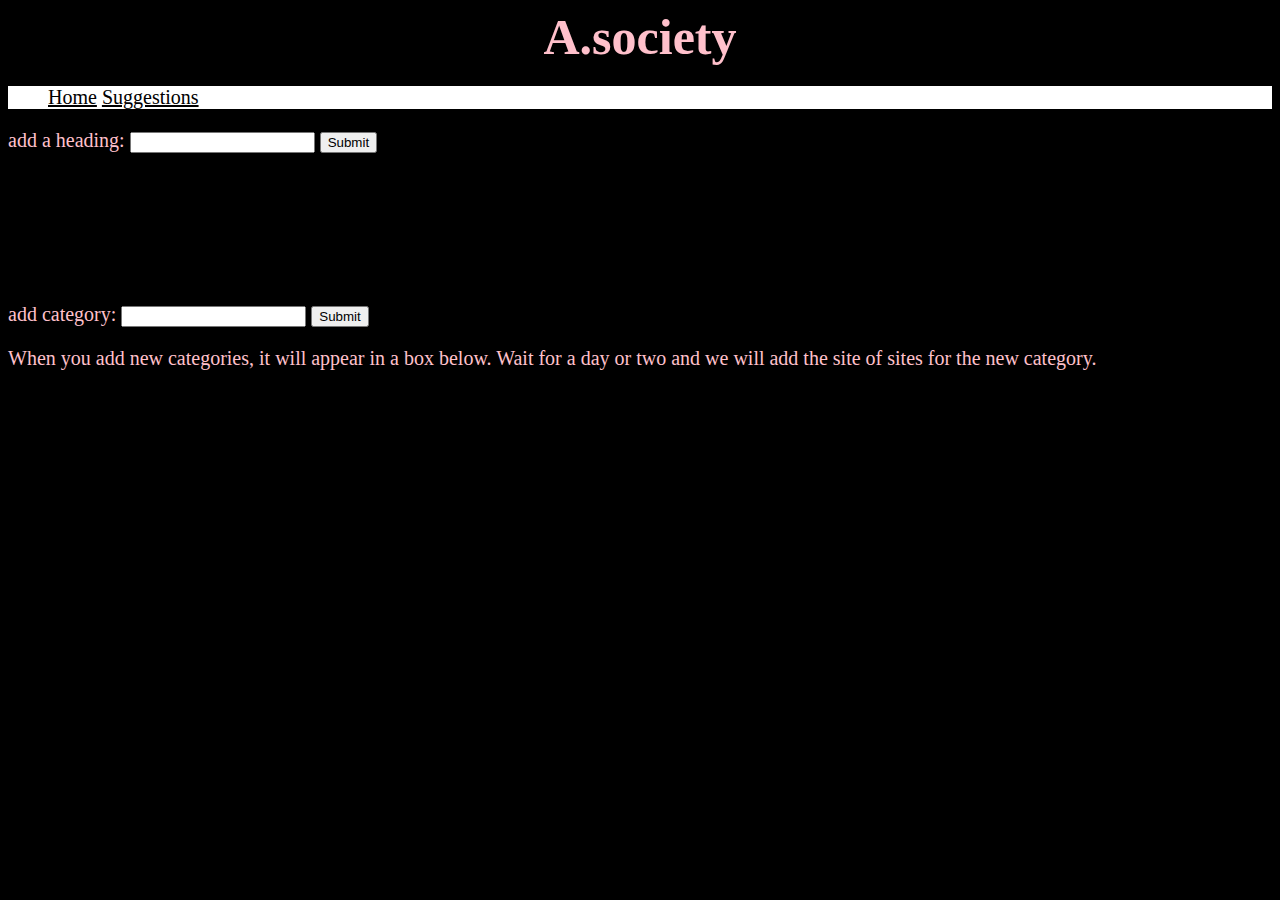
<file: index.html>
<!DOCTYPE html>
<html>
  <head>
    <link rel="stylesheet" href="styles.css">
     <meta name="viewport" content="width=device-width, initial-scale=1.0"> 
  </head>
  <body>
  
<div id="mydiv"> A.society </div>
    
  <ul>
  <li><a href="index.html">Home</a></li>
  <li><a href="suggestions.html">Suggestions</a></li>
  </ul>
    
    <form onSubmit= "displayHeading()" id= "form0">
      add a heading: <input type="text" id="text0"/>
      <input type= "submit"/>
    </form>
    
    <div id= "divheading"> 
    </div>
    
    <div id= "addcategory"> 
    <form onSubmit= "getCategory()" id= "form1">
      add category: <input type= "text" id= "text1"/>
      <input type= "submit"/>
    </form>
    <p> When you add new categories, it will appear in a box below. Wait for a day or two and we will add the site of sites for the new category. </p>
    </div>
    <div id= "container"> 
    </div>

    <script>
      
    function displayHeading() {
      localStorage.setItem("heading", document.getElementById('text0').value);
      //const pershead = document.createElement("div");
      //const header = document.getElementById("form0");
      //header.append(pershead);
      getHeading();
    }
    
    window.onload = function getHeading() {
      event.preventDefault();
      const heading = document.getElementById("divheading");
      heading.innerText = localStorage.getItem("heading");
    }
    
    function getCategory(){
      var categories = JSON.parse(localStorage.getItem('category')) || [];
      // add to it,
      categories.push(document.getElementById("text1").value)
      localStorage.setItem("category", JSON.stringify(categories));
      addCategory();
    }
    
    window.onload = function addCategory() {
      event.preventDefault();
      const categorylist = JSON.parse(localStorage.getItem("category"));
      i = Number(0);
      categorylist.forEach(function(categoryname){
        const div = document.createElement("div");
        var a = document.createElement("a");
        div.id = "categorydiv";
        
        //create link to new html page 
        var htmlContent = ["<html> hello world! </html>"];
        var bl = new Blob(htmlContent, {type: "text/html"});
        a.href = URL.createObjectURL(bl);
        //a.href = URL.createObjectURL("category" +Number(i) + ".html");
        a.href = "category" +Number(i) + ".html"
        //a.download= "category" + Number(i) +".html";
        i += 1;
        //a.click();
        
        
        const container = document.getElementById("container");
        container.insertAdjacentElement('afterbegin', div);
        div.appendChild(a)
        a.innerText= categoryname;
        //div.innerText = categoryname;
    })}
      
    </script>

  </body>
</html>
</file>
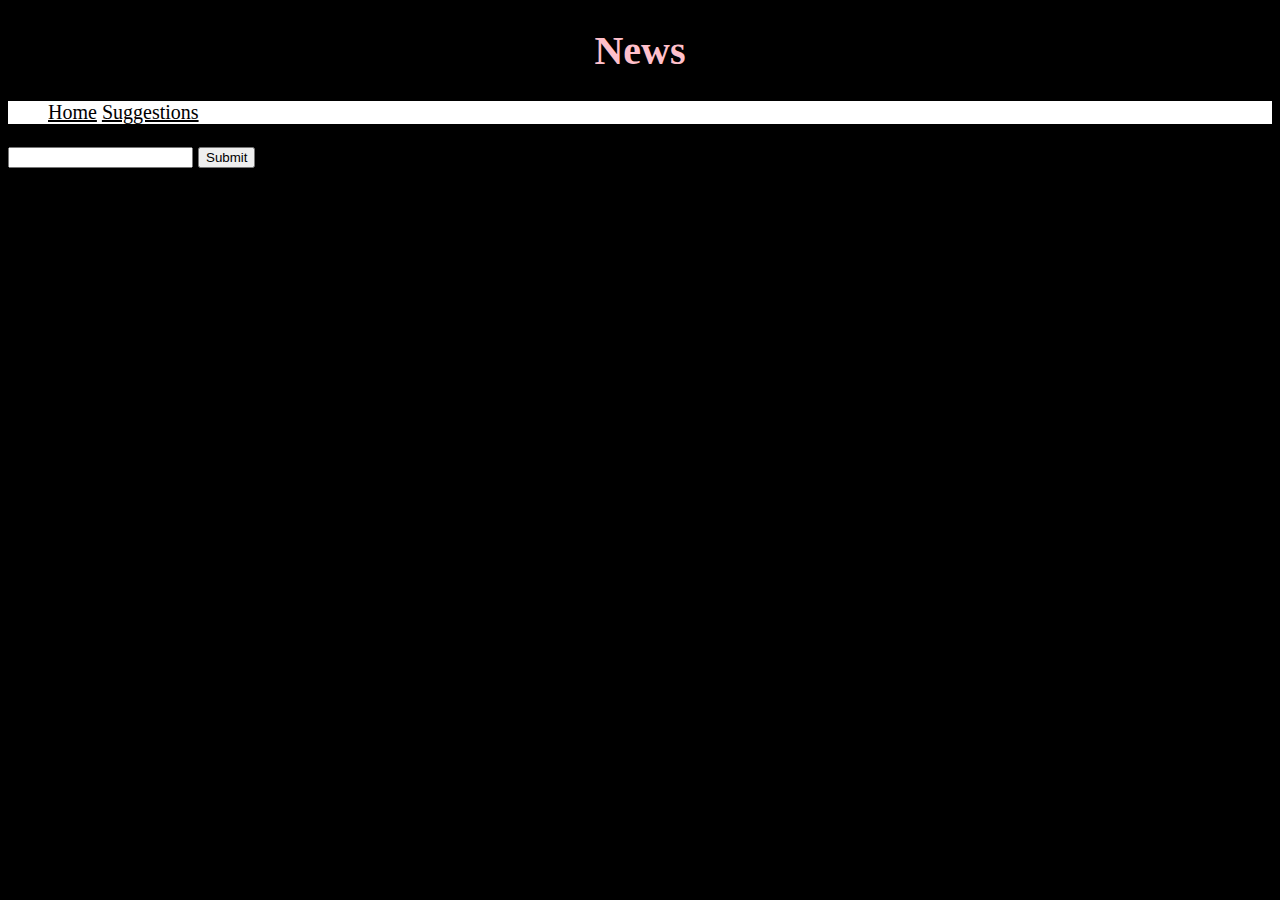
<file: category1.html>
<!DOCTYPE html>
<html>
  <head>
    <link rel="stylesheet" href="styles.css">
  </head>
  <body>
  
  <h1> News </h1>
  
    <ul>
  <li><a href="index.html">Home</a></li>
  <li><a href="suggestions.html">Suggestions</a></li>
  </ul>
  
  <form onSubmit= "addSite()" id= "form1">
      <input type = "text" id = "siteurl"/>
      <input type= "submit"/>
    </form>
    
    <div id = "divsites"></div>
  
  <script>
  
  //CODE FOR ADDING ADDITIONAL ELEMENTS FROM TEXT SUBMISSION!!
  
  function addSite(){
    var sites = JSON.parse(localStorage.getItem('sites')) || [];
    // add to it,
      sites.push(document.getElementById("siteurl").value)
      localStorage.setItem("sites", JSON.stringify(sites));
      displaySite();
    }
    
    window.onload = function displaySite() {
      event.preventDefault();
      const siteslist = JSON.parse(localStorage.getItem("sites"));
      const divsites= document.getElementById("divsites");
      siteslist.forEach(function(site) {
        const ifrm = document.createElement("iframe");
        ifrm.setAttribute("src", site);
        ifrm.style.width = "500px";
        ifrm.style.height = "500px";
        divsites.insertAdjacentElement("afterbegin", ifrm); 
      }) 
    }
    </script>
  
   </body>
</html>
</file>
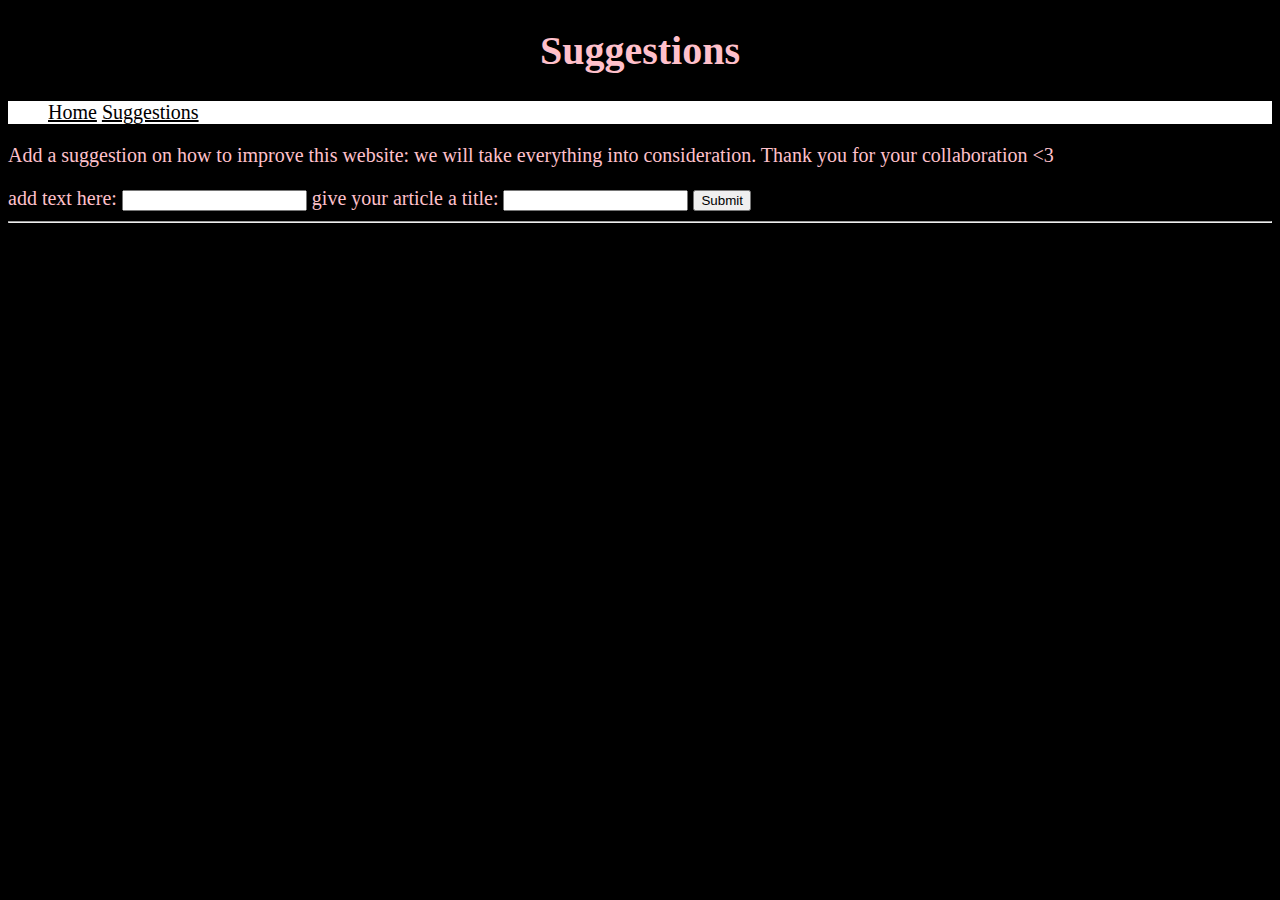
<file: suggestions.html>
<!DOCTYPE HTML>
<html>
 <head>
    <link rel="stylesheet" href="styles.css">
  </head>
  
  <h1> Suggestions </h1>
  
  <body>
  
  <ul>
  <li><a href="index.html">Home</a></li>
  <li><a href="suggestions.html">Suggestions</a></li>
  </ul>
  
  <p> Add a suggestion on how to improve this website: we will take everything into consideration. Thank you for your collaboration <3 </p>
  <div class= "formdiv">
  <form onSubmit= "addArticle()" id= "articleform">
      add text here: <input type = "text" id = "article"/> 
      give your article a title: <input type = "text" id= "articletitle"/>
      <input type= "submit"/>
      <hr id ="hr0">
    </form>
  </div>
    <div id = "divarticles"></div>
  
  <script>
  
  function addArticle(){
      //if ((document.getElementById("article").value== "") || (document.getElementById("articletitle").value== "")){
      //alert("Please fill in all fields!") 
      //} else {
      var articles = JSON.parse(localStorage.getItem('articles')) || [];
      articles.push(document.getElementById("article").value);
      localStorage.setItem("articles", JSON.stringify(articles));
      
      var articletitles = JSON.parse(localStorage.getItem('articletitles')) || [];
      articletitles.push(document.getElementById("articletitle").value);
      localStorage.setItem("articletitles", JSON.stringify(articletitles));
      //  }
      displayArticles();
    }
    
  window.onload = function displayArticles() {
      event.preventDefault();
      const articleslist = JSON.parse(localStorage.getItem("articles"));
      const articletitleslist = JSON.parse(localStorage.getItem("articletitles"));
      i=0;
      articleslist.forEach(function(article) {
        const div = document.createElement("div");
        div.id ="articlediv";
        
        const divarticles= document.getElementById("divarticles");
        div.innerText = "title:"+articletitleslist[i]+ "\n"+ article ;
        i+=1;
        divarticles.insertAdjacentElement("afterbegin", div);
      
      }) 
    }
    
  </script>
    
  </body>


</html>
</file>
<file: styles.css>
h1 {text-align: center}

body {
  background-color: black;
  color: pink;
  font-size: 20px
}

a {color: black}

ul {
  list-style-type: none;
  margin: 10;
  padding: 10;
  background-color: white;
  text-decoration: none
  
}

li {
  display: inline;
}

.active {background-color: red;}

#mydiv {
  text-align: center;
  font-size: 50px;
  font-weight: bold;}
  
#divheading {
  height: 150px;
}

/* category */

#divsite {
  height: 150px;
}



#framesite {
  position: relative;
  top: 50px;
  left: 90px;
  text-align: center;
}

#categorydiv {
  height: 200px;
  width: 250px;
  background-color: #40E0D0;
  float: left;
  margin-top: 50px;
  margin-left: 15px;
  border: 2px solid black;
  border-radius: 150px;
  color: white;
  text-align: center;
  padding: 30px;
}

/*#categorytitle {
  position: relative;
  top: 0px;
  left: 0px;
  margin: 75px;
}

#categories {
  top: 500;
  left: 500;
}*/
</file>
